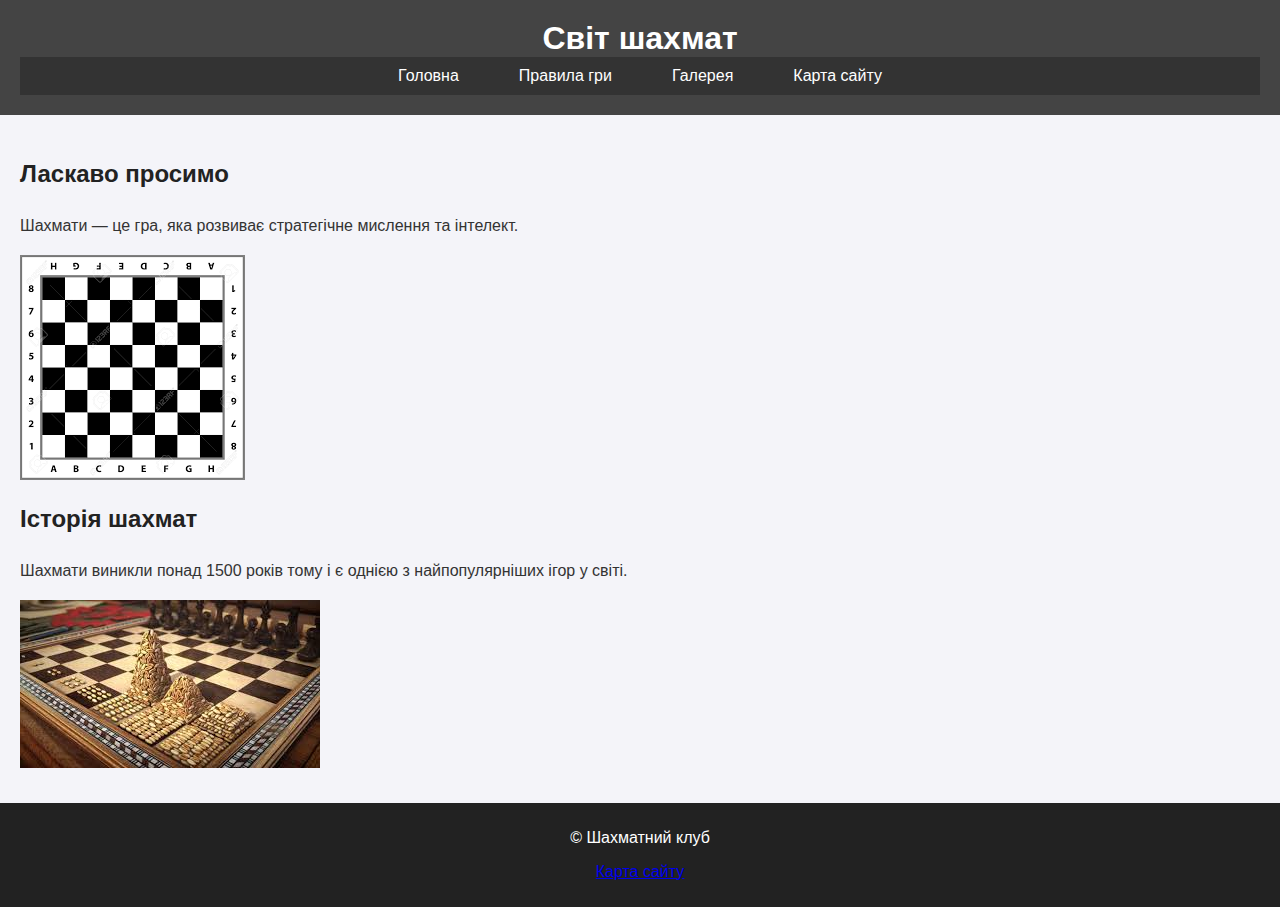
<file: index.html>
<!DOCTYPE html>
<html lang="uk">
<head>
    <meta charset="UTF-8">
    <meta name="viewport" content="width=device-width, initial-scale=1.0">
    <title>Шахмати</title>
	<link rel="canonical" href="https://artemito8.github.io/chess-site/">
    <link rel="stylesheet" href="css/main.css">
    <link rel="stylesheet" href="css/headers.css">
    <link rel="stylesheet" href="css/menu.css">
</head>
<body>
    <header>
        <h1>Світ шахмат</h1>
        <nav>
            <ul class="menu">
                <li><a href="index.html">Головна</a></li>
                <li><a href="rules.html">Правила гри</a></li>
                <li><a href="gallery.html">Галерея</a></li>
				<li><a href="sitemap.html">Карта сайту</a></li>
            </ul>
        </nav>
    </header>
    <main>
        <section>
            <h2>Ласкаво просимо</h2>
            <p>Шахмати — це гра, яка розвиває стратегічне мислення та інтелект.</p>
            <img src="img/chess-board.jpg" alt="Шахматна дошка" class="main-image">
        </section>
        <section>
            <h2>Історія шахмат</h2>
            <p>Шахмати виникли понад 1500 років тому і є однією з найпопулярніших ігор у світі.</p>
            <img src="img/chess-history.jpg" alt="Історія шахмат" class="secondary-image">
        </section>
    </main>
    <footer>
        <p>&copy;  Шахматний клуб</p>
		<p><a href="sitemap.html">Карта сайту</a></p>
    </footer>
</body>
</html>
</file>
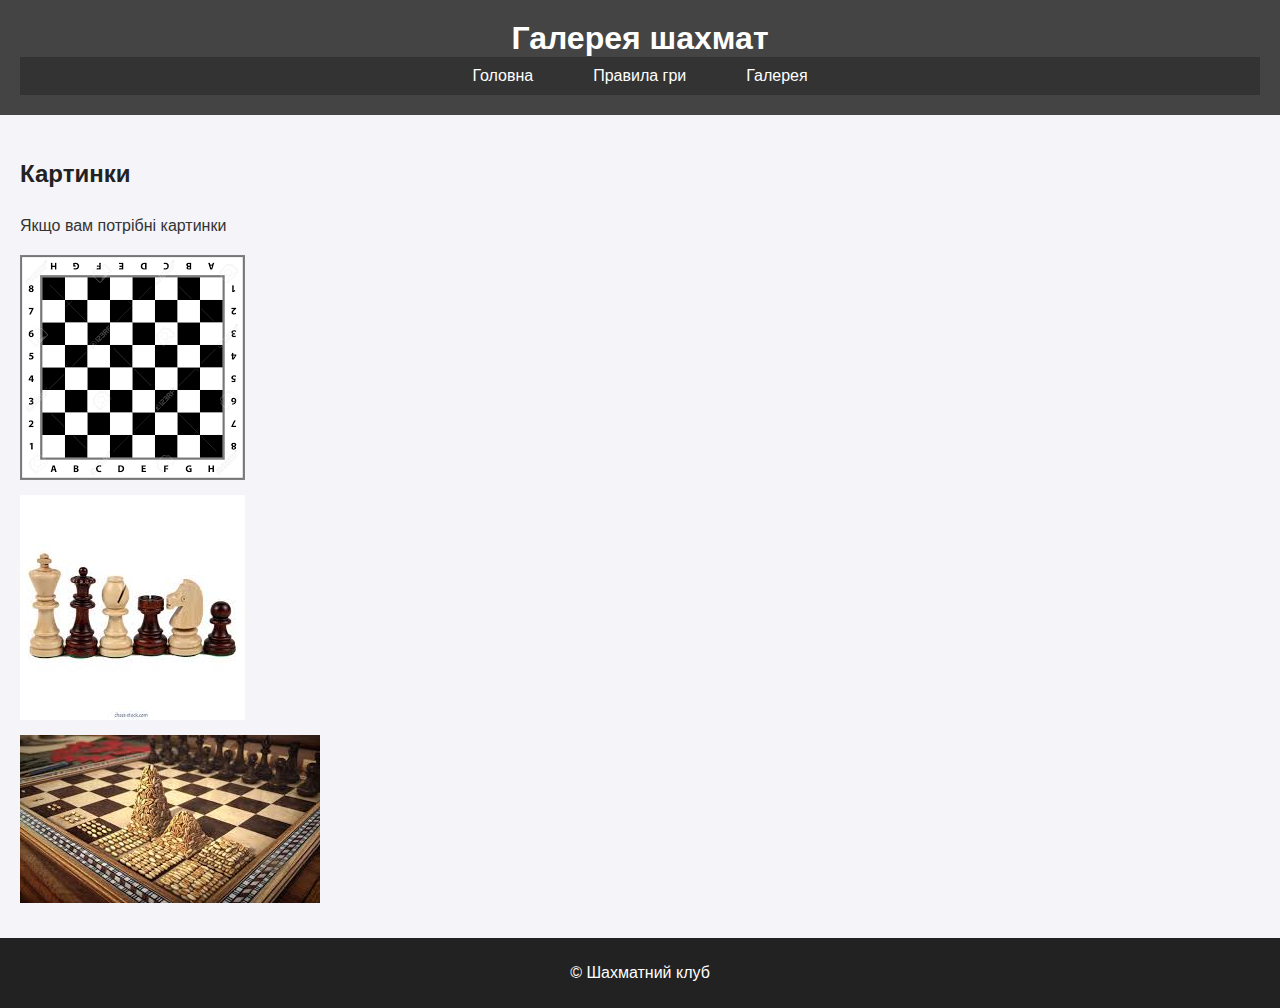
<file: gallery.html>
<!DOCTYPE html>
<html lang="uk">
<head>
    <meta charset="UTF-8">
    <meta name="viewport" content="width=device-width, initial-scale=1.0">
    <title>Галерея</title>
	<link rel="canonical" href="https://artemito8.github.io/chess-site/gallery.html">
    <link rel="stylesheet" href="css/main.css">
    <link rel="stylesheet" href="css/headers.css">
    <link rel="stylesheet" href="css/menu.css">
</head>
<body>
    <header>
        <h1>Галерея шахмат</h1>
        <nav>
            <ul class="menu">
                <li><a href="index.html">Головна</a></li>
                <li><a href="rules.html">Правила гри</a></li>
                <li><a href="gallery.html">Галерея</a></li>
            </ul>
        </nav>
    </header>
    <main>
        <section>
            <h2>Картинки</h2>
            <p>Якщо вам потрібні картинки</p>
            <img src="img/chess-board.jpg" alt="Шахматна дошка" class="gallery-image">
            <img src="img/chess-pieces.jpg" alt="Шахматні фігури" class="gallery-image">
            <img src="img/chess-history.jpg" alt="Історія шахмат" class="gallery-image">
        </section>
    </main>
    <footer>
        <p>&copy;  Шахматний клуб</p>
    </footer>
</body>
</html>
</file>
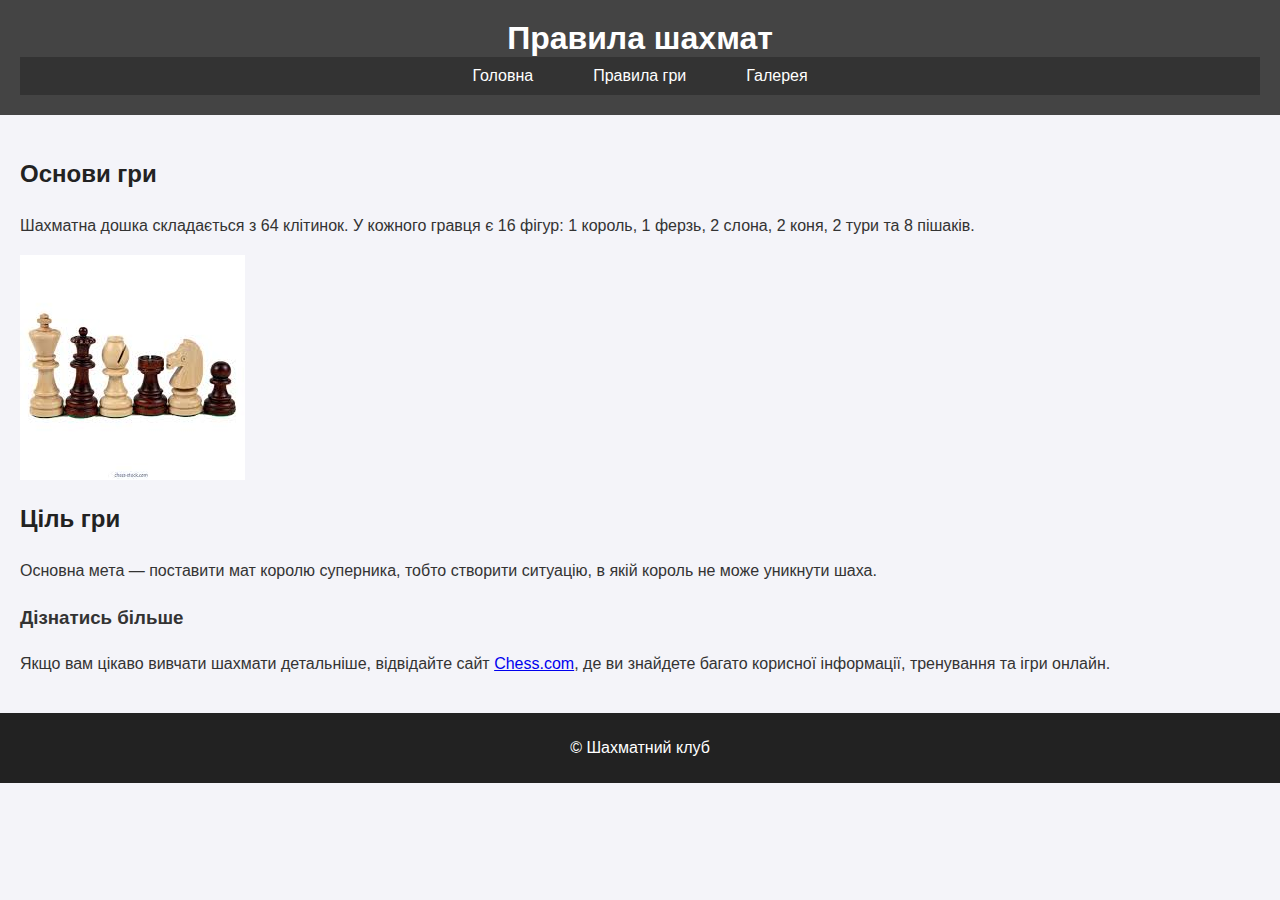
<file: rules.html>
<!DOCTYPE html>
<html lang="uk">
<head>
    <meta charset="UTF-8">
    <meta name="viewport" content="width=device-width, initial-scale=1.0">
    <title>Правила гри</title>
	<link rel="canonical" href="https://artemito8.github.io/chess-site/rules.html">
    <link rel="stylesheet" href="css/main.css">
    <link rel="stylesheet" href="css/headers.css">
    <link rel="stylesheet" href="css/menu.css">
</head>
<body>
    <header>
        <h1>Правила шахмат</h1>
        <nav>
            <ul class="menu">
                <li><a href="index.html">Головна</a></li>
                <li><a href="rules.html">Правила гри</a></li>
                <li><a href="gallery.html">Галерея</a></li>
            </ul>
        </nav>
    </header>
    <main>
        <h2>Основи гри</h2>
        <p>Шахматна дошка складається з 64 клітинок. У кожного гравця є 16 фігур: 1 король, 1 ферзь, 2 слона, 2 коня, 2 тури та 8 пішаків.</p>
        <img src="img/chess-pieces.jpg" alt="Шахматні фігури" class="main-image">
        <h2>Ціль гри</h2>
        <p>Основна мета — поставити мат королю суперника, тобто створити ситуацію, в якій король не може уникнути шаха.</p>
        
        
        <section>
            <h3>Дізнатись більше</h3>
            <p>Якщо вам цікаво вивчати шахмати детальніше, відвідайте сайт 
                <a href="https://www.chess.com/uk" target="_blank">Chess.com</a>, 
                де ви знайдете багато корисної інформації, тренування та ігри онлайн.</p>
        </section>
    </main>
    <footer>
        <p>&copy;  Шахматний клуб</p>
    </footer>
</body>
</html>
</file>
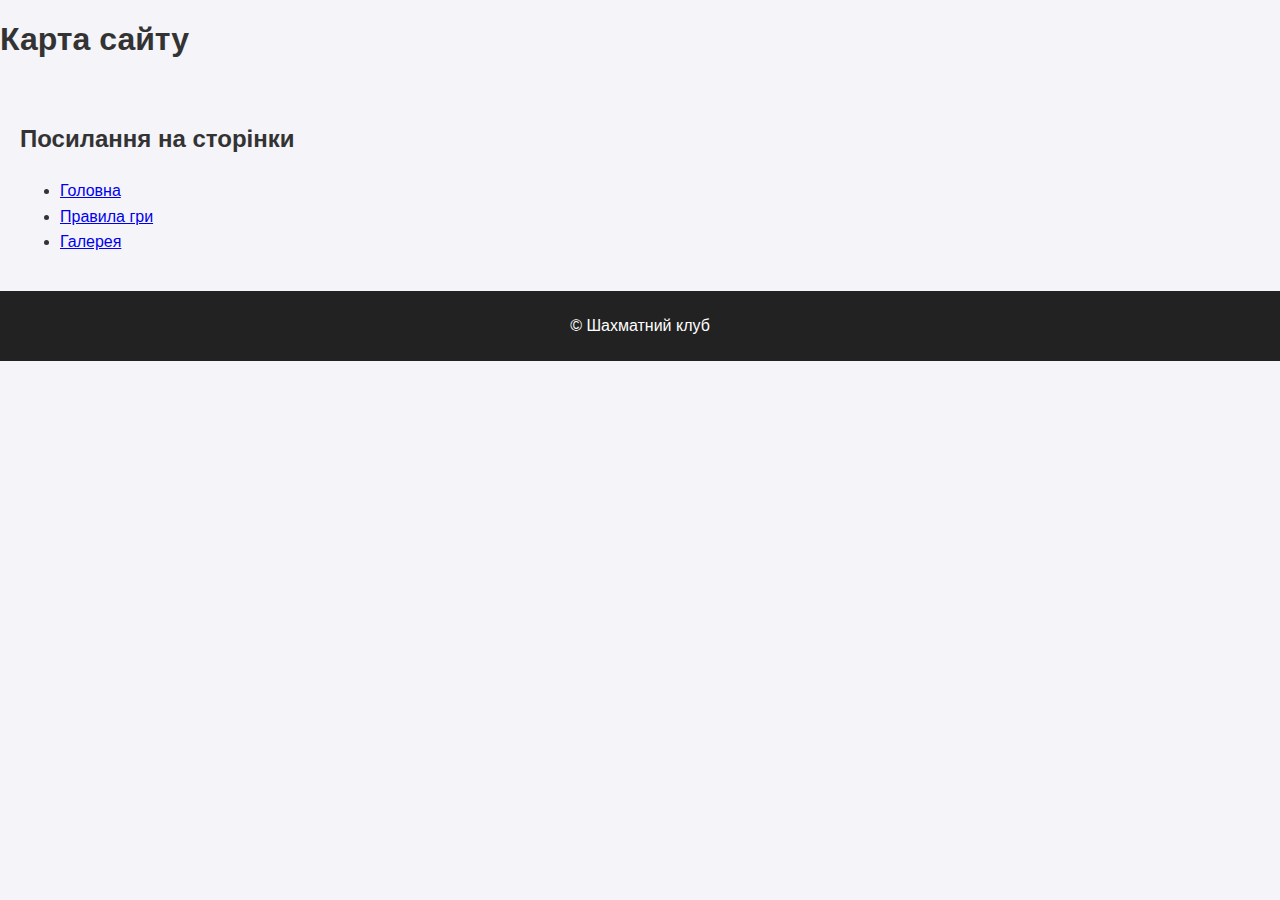
<file: sitemap.html>
<!DOCTYPE html>
<html lang="uk">
<head>
    <meta charset="UTF-8">
    <meta name="viewport" content="width=device-width, initial-scale=1.0">
    <title>Карта сайту</title>
    <link rel="stylesheet" href="css/main.css">
</head>
<body>
    <header>
        <h1>Карта сайту</h1>
    </header>
    <main>
        <h2>Посилання на сторінки</h2>
        <ul>
            <li><a href="index.html">Головна</a></li>
            <li><a href="rules.html">Правила гри</a></li>
            <li><a href="gallery.html">Галерея</a></li>
        </ul>
    </main>
    <footer>
        <p>&copy; Шахматний клуб</p>
    </footer>
</body>
</html>
</file>
<file: css/main.css>
body {
    font-family: Arial, sans-serif;
    margin: 0;
    padding: 0;
    background-color: #f4f4f9;
    color: #333;
}
img {
    max-width: 100%;
    height: auto;
    display: block;
    margin: 15px 0;
}
main {
    padding: 20px;
    line-height: 1.6;
}
footer {
    text-align: center;
    background-color: #222;
    color: white;
    padding: 10px 0;
}
</file>
<file: css/headers.css>
header {
    background-color: #444;
    color: white;
    padding: 20px;
    text-align: center;
}
h1 {
    margin: 0;
}
h2 {
    color: #222;
    margin-top: 20px;
}
</file>
<file: css/menu.css>
.menu {
    list-style: none;
    padding: 0;
    margin: 0;
    display: flex;
    justify-content: center;
    background-color: #333;
}
.menu li {
    margin: 0 15px;
}
.menu a {
    color: white;
    text-decoration: none;
    padding: 10px 15px;
    display: block;
}
.menu a:hover {
    background-color: #555;
}
</file>
